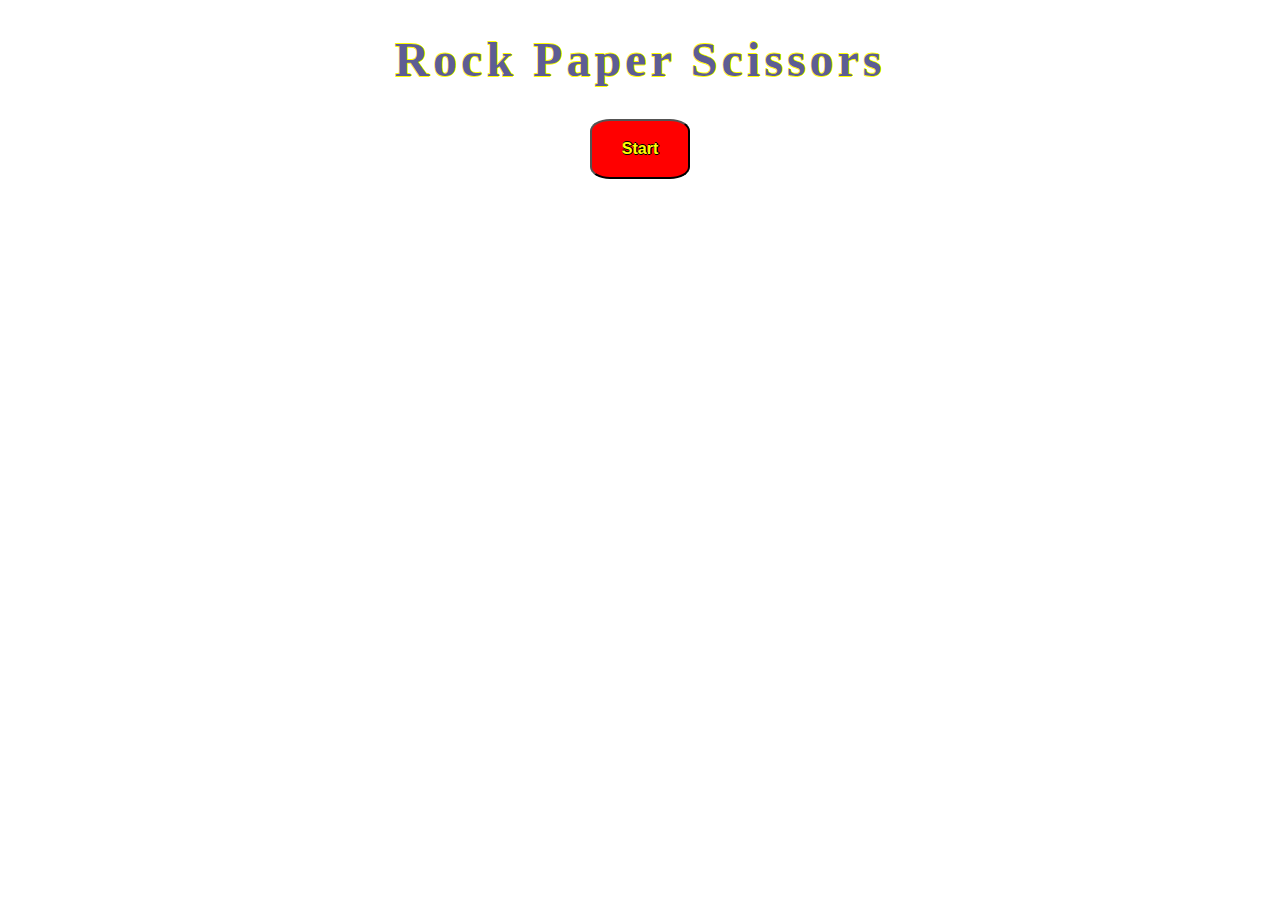
<file: index.html>
<!DOCTYPE html>
<html lang="en">
<head>
    <meta charset="UFT-8">
    <title> Rock Paper Scissors Game</title>
    <link rel="stylesheet" href="style.css">
</head>
<body>
    <div id="game"></div>

    <script src="index.js"></script>
</body>
</html>
</file>
<file: style.css>
img {
    max-width: 100px;
    display: inline-block;
}

body{
    /*background: 
        url("blue-backgroundjpg-2.jpg");
        background-size: cover;   */
}

h1{
    text-align: center;
    letter-spacing: 4px;
    font-family: Luminari, fantasy;    
    /*font-family: Haptic, "Trebuchet MS", "Lucida Grande", "Lucida Sans Unicode", "Lucida Sans", tahoma;*/
    font-weight: bold;
    font-size: 3rem;
    color: rgba(20, 20, 216, 0.705);
    text-shadow: 1px 0 yellow, 0 1px yellow, 1px 0 yellow, 0 -1px yellow;
}

button.btn-start{
    display: block;
    margin: auto;
    color: black;
    font-size: 1rem;
    border-radius: 20%;
    background-color: red;
    color: yellow;
    font-weight: bold;
    text-shadow: 1px 0 black, 0 1px black, 1px 0 black, 0 -1px black;
    width: 100px;
    height: 60px;
    cursor: pointer;
}

.userBox{
    display: flex;
    align-items: center;

    
}
.centered {
    text-align: center;
}

button.rockBtn{
    background: url("hand-rock.jpg");
    background-size: cover;
    width: 100px;
    height: 100px;
    border-radius: 50%;
    cursor: pointer;
    margin: 10px;
    border: none;

}

button.paperBtn{
    background: url("hand-paper.jpg");
    background-size: cover;
    width: 100px;
    height: 100px;
    border-radius: 50%;
    cursor: pointer;
    margin: 10px;
    border: none;
}


button.scissorBtn{
    background: url("hand-scissors.jpg");
    background-size: cover;
    width: 100px;
    height: 100px;
    border-radius: 50%;
    cursor: pointer;
    margin: 10px;
    border: none;
}
</file>
